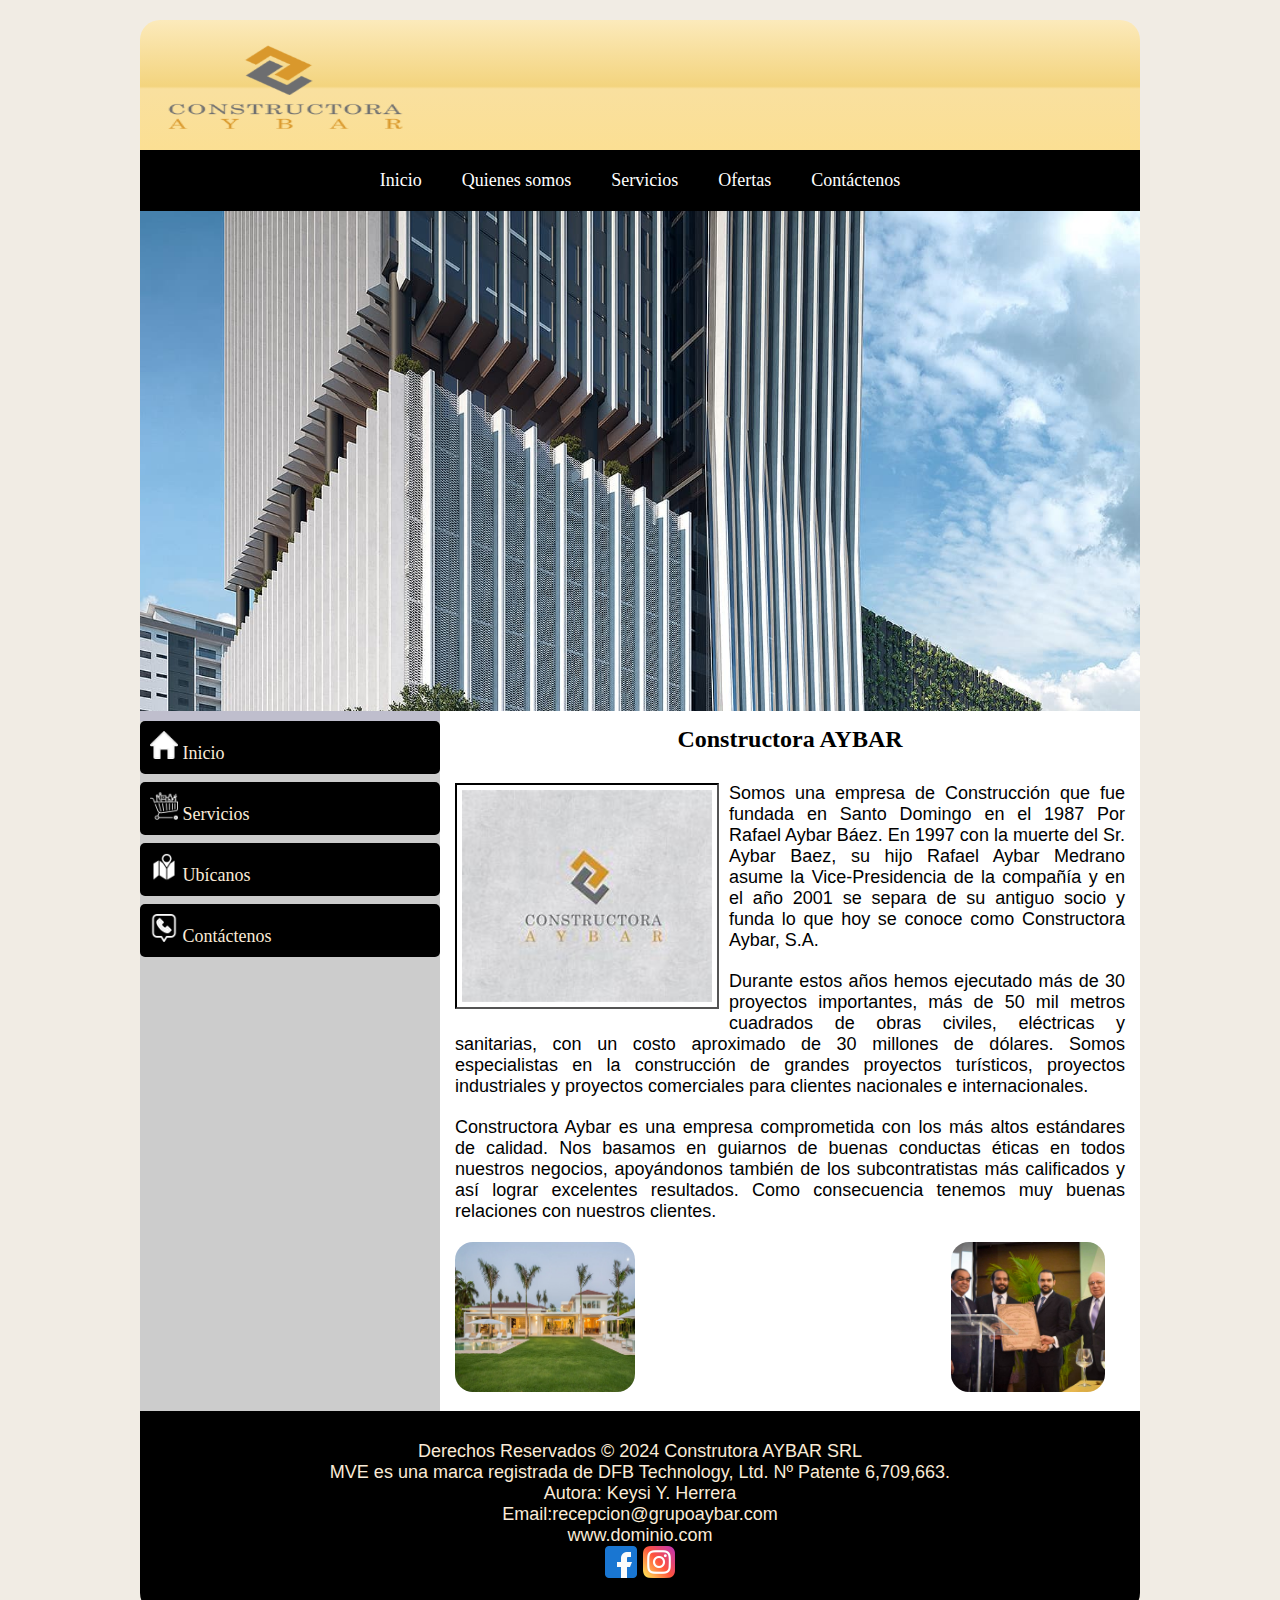
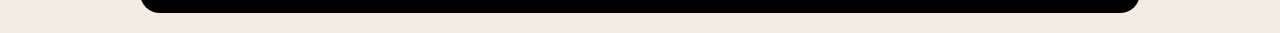
<file: index.html>
<!DOCTYPE html>
<html lang="es">
<head>
	<meta charset="utf-8">
	<meta name="viewport" content="width=device-width, initial-scale=1">
<title>Constructora</title>
<link rel="stylesheet" type="text/css" href="Stilus.css">
</head>  

<body>

<header>
	<!--LOGO--> 
 <section id="logo">
<a href="index.html"><img src="ImagenConst\LogoAybarConstructora80.png" alt="logo"></a>
      <!--LOGO--> 
</section>
</header>



<!--Menu horizontal-->
<nav id="menu-h">
	<ul>
		<li><a href="index.html">Inicio</a></li>
		<li><a href="Quienes somos.html">Quienes somos</a></li>
		<li><a href="Servicios.html"> Servicios</a></li>
		<li><a href="#">Ofertas</a></li>
		<li><a href="#">Contáctenos</a></li>
	</ul>
</nav>
<!--Menu horizontal--> 

<!--BANNER-->
<section id="banner">

	<div class="Slider">
	<ul>
		<li><img src="ImagenConst/MURALESinicia-base-final.jpg"></li>
		<li><img src="ImagenConst/slider 2.jpg"></li>
		<li><img src="ImagenConst/slider3.jpg"></li>
		<li><img src="ImagenConst/slider4.jpg"><embed></li>
	</ul>
	</div>
</section>


<!--BANNER-->


<section id="contenedor">
	<!--Menu-Vertical-->
	<nav id="menu-v">

		<ul>
			<li><a href="#"><img src="ImagenConst/hogar.png"> Inicio</a></li>  
			<li><a href="#"><img src="ImagenConst/Productosimg.png"> Servicios</a></li>
			<li><a href="#"><img src="ImagenConst/Ubicanosimg.png">   Ubícanos</a></li>
			<li><a href="#"><img src="ImagenConst/Contactenos.png">  Contáctenos</a></li>
		</ul>
	</nav>
	
	<!--Menu-Vertical-->



	<!--CONTENIDO-->
<section id="contenido">
	<h2>Constructora AYBAR</h2>

	<img src="ImagenConst/ouyh.jpg" class="img-izq"> 

	<p>Somos una empresa de Construcción que fue fundada en Santo Domingo en el 1987
	   Por Rafael Aybar Báez. En 1997 con la muerte del Sr. Aybar Baez, su hijo Rafael Aybar 
	   Medrano asume la Vice-Presidencia de la compañía y en el año 2001 se separa de su antiguo 
	   socio y funda lo que hoy se conoce como Constructora Aybar, S.A.</p>
	
   <p>Durante estos años hemos ejecutado más de 30 proyectos importantes, más de 50 mil metros 
	cuadrados de obras civiles, eléctricas y sanitarias, con un costo aproximado de 30 millones 
	de dólares. Somos especialistas en la construcción de grandes proyectos turísticos, proyectos 
	industriales y proyectos comerciales para clientes nacionales e internacionales.</p>

	<p>Constructora Aybar es una empresa comprometida con los más altos estándares
		de calidad. Nos basamos en guiarnos de buenas conductas éticas en todos nuestros
		negocios, apoyándonos también de los subcontratistas más calificados y
		así lograr excelentes resultados. Como consecuencia tenemos muy buenas relaciones
		con nuestros clientes.</p>

	<img src="ImagenConst/Captura de pantalla_11-5-2024_15655_www.grupoaybar.com.jpeg" class="img-dw">
	<img src="ImagenConst/indier.jpg" class="img-rig">


</section>
<!--CONTENIDO-->

</section>



<!--PIE DE PAGINA-->
<footer>
Derechos Reservados &copy; 2024 Construtora AYBAR SRL <br>
MVE es una marca registrada de DFB Technology, Ltd. Nº Patente 6,709,663.<br>
Autora: Keysi Y. Herrera<br>
Email:recepcion@grupoaybar.com <br>
www.dominio.com  

<ul>
	<li><a href="https://web.facebook.com/ConstructoraAybar/?_rdc=1&_rdr"><img src="ImagenConst/facebook.png"></a></li>
	<li><a href="https://www.instagram.com/constructoraaybar/"><img src="ImagenConst/instagram.png"></a></li>
</ul>
</footer>
	

<!--PIE DE PAGINA-->


</body>
</html>
</file>
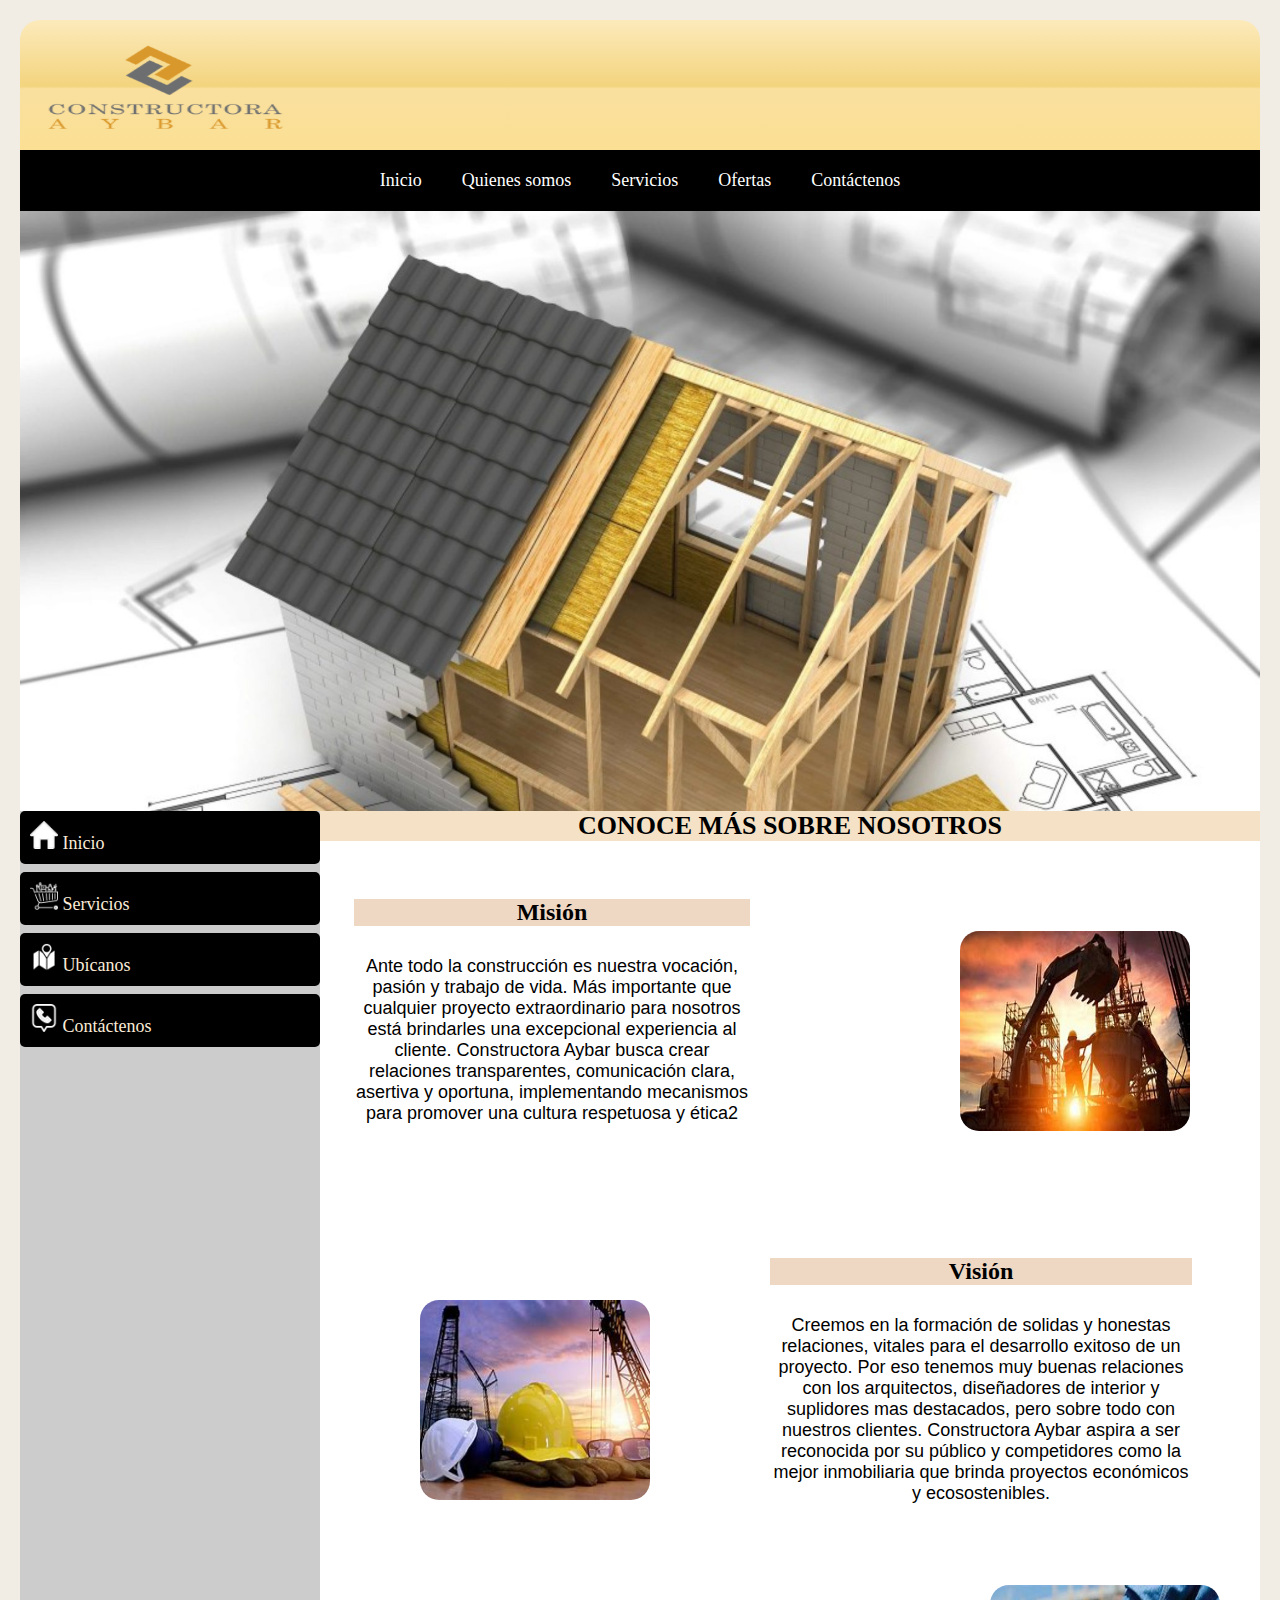
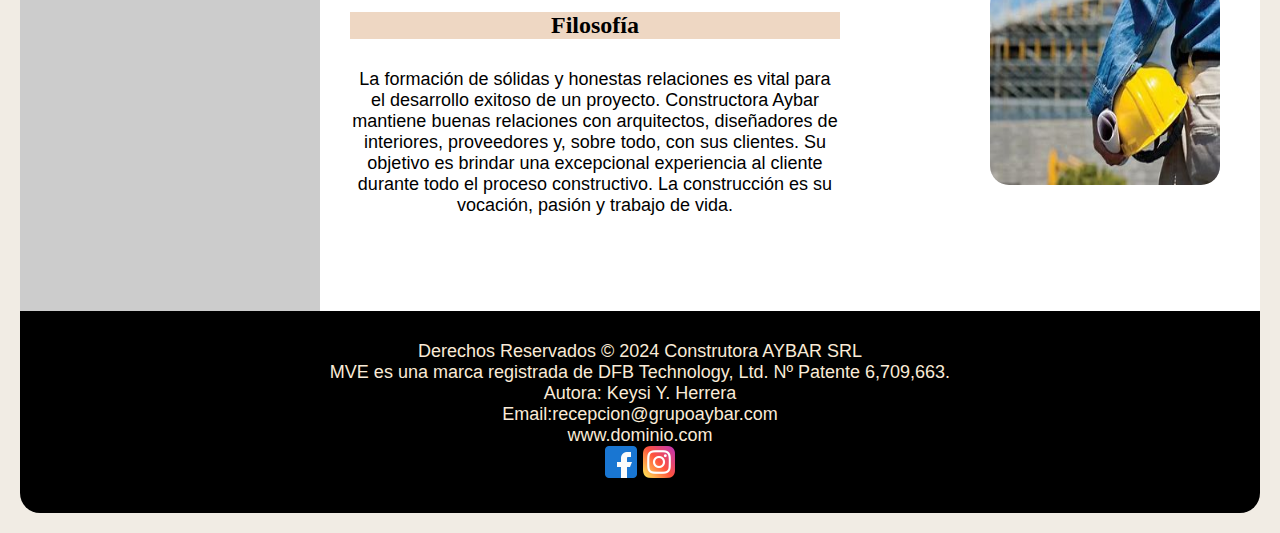
<file: Quienes somos.html>
<!DOCTYPE html>
<html lang="es">
<head>
	<meta charset="utf-8">
	<meta name="viewport" content="width=device-width, initial-scale=1">
<title>Quienes Somos</title>
<link rel="stylesheet" type="text/css" href="Stillw.css">
</head>  

<body>

<header>
	<!--LOGO--> 
 <section id="logo">
<a href="index.html"><img src="ImagenConst\LogoAybarConstructora80.png" alt="logo"></a>
      <!--LOGO--> 
</section>
</header>



<!--Menu horizontal-->
<nav id="menu-h">
	<ul>
		<li><a href="index.html">Inicio</a></li>
		<li><a href="Quienes somos.html">Quienes somos</a></li>
		<li><a href="Servicios.html">Servicios</a></li>
		<li><a href="#">Ofertas</a></li>
		<li><a href="#">Contáctenos</a></li>
	</ul>
</nav>
<!--Menu horizontal--> 

<!--BANNER-->
<section id="banner">

	<div class="Slider">
		<ul>
			<li><img src="ImagenConst/slider8.jpg"></li>
			<li><img src="ImagenConst/slider9.jpg"></li>
			<li><img src="ImagenConst/slider10.jpg"></li>
			<li><img src="ImagenConst/slider11.jpg"><embed></li>
		</ul>
		</div>
</section>
<!--BANNER-->

<section id="contenedor">

	<!--Menu-Vertical-->
	<nav id="menu-v">

		<ul>
			<li><a href="#"><img src="ImagenConst/hogar.png"> Inicio</a></li>
			<li><a href="#"><img src="ImagenConst/Productosimg.png">  Servicios</a></li>
			<li><a href="#"><img src="ImagenConst/Ubicanosimg.png">   Ubícanos</a></li>
			<li><a href="#"><img src="ImagenConst/Contactenos.png">  Contáctenos</a></li>
		</ul>
	</nav>
	
	<!--Menu-Vertical-->



	<!--CONTENIDO-->
	<h1>CONOCE MÁS SOBRE NOSOTROS</h1> 
	<br>



	<div class="Misión">
	<h2>Misión</h2>

	<p>Ante todo la construcción es nuestra vocación, pasión y trabajo de vida. 
	Más importante que cualquier proyecto extraordinario para nosotros está brindarles 
	una excepcional experiencia al cliente. Constructora Aybar busca crear 
	relaciones transparentes, comunicación clara, asertiva y oportuna, implementando 
	mecanismos para promover una cultura respetuosa y ética2</p>
</div>

<br>
<img id="misi" src="ImagenConst/misi.jpg">
<br>

	

<div class="Visión">
<br>
	<h2>Visión</h2>

	<p>Creemos en la formación de solidas y honestas relaciones, vitales para el 
	desarrollo exitoso de un proyecto. Por eso tenemos muy buenas relaciones con los
	arquitectos, diseñadores de interior y suplidores mas destacados, pero sobre
	todo con nuestros clientes. Constructora Aybar aspira a ser reconocida por su público y 
	competidores como la mejor inmobiliaria que brinda proyectos económicos y ecosostenibles.</p>

	</div>
<img id="visi" src="ImagenConst/visi.jpg">
	

	<div class="Valores">
	<h2>Filosofía</h2>

	<p>La formación de sólidas y honestas relaciones es vital para el desarrollo exitoso de un 
		proyecto. Constructora Aybar mantiene buenas relaciones con arquitectos, diseñadores de 
		interiores, proveedores y, sobre todo, con sus clientes. Su objetivo es brindar una excepcional 
		experiencia al cliente durante todo el proceso constructivo. La construcción es su vocación, pasión 
		y trabajo de vida.</p>
	</div>


	<img id="valo" src="ImagenConst/valo.jpg">


</section>
<!--CONTENIDO-->

</section>



<!--PIE DE PAGINA-->
<footer>
	Derechos Reservados &copy; 2024 Construtora AYBAR SRL <br>
	MVE es una marca registrada de DFB Technology, Ltd. Nº Patente 6,709,663.<br>
	Autora: Keysi Y. Herrera<br>
	Email:recepcion@grupoaybar.com <br>
	www.dominio.com  
	
	<ul>
		<li><a href="https://web.facebook.com/ConstructoraAybar/?_rdc=1&_rdr"><img src="ImagenConst/facebook.png"></a></li>
		<li><a href="https://www.instagram.com/constructoraaybar/"><img src="ImagenConst/instagram.png"></a></li>
	</ul>
	</footer>
		
	

<!--PIE DE PAGINA-->


</body>
</html>












</body>
</file>
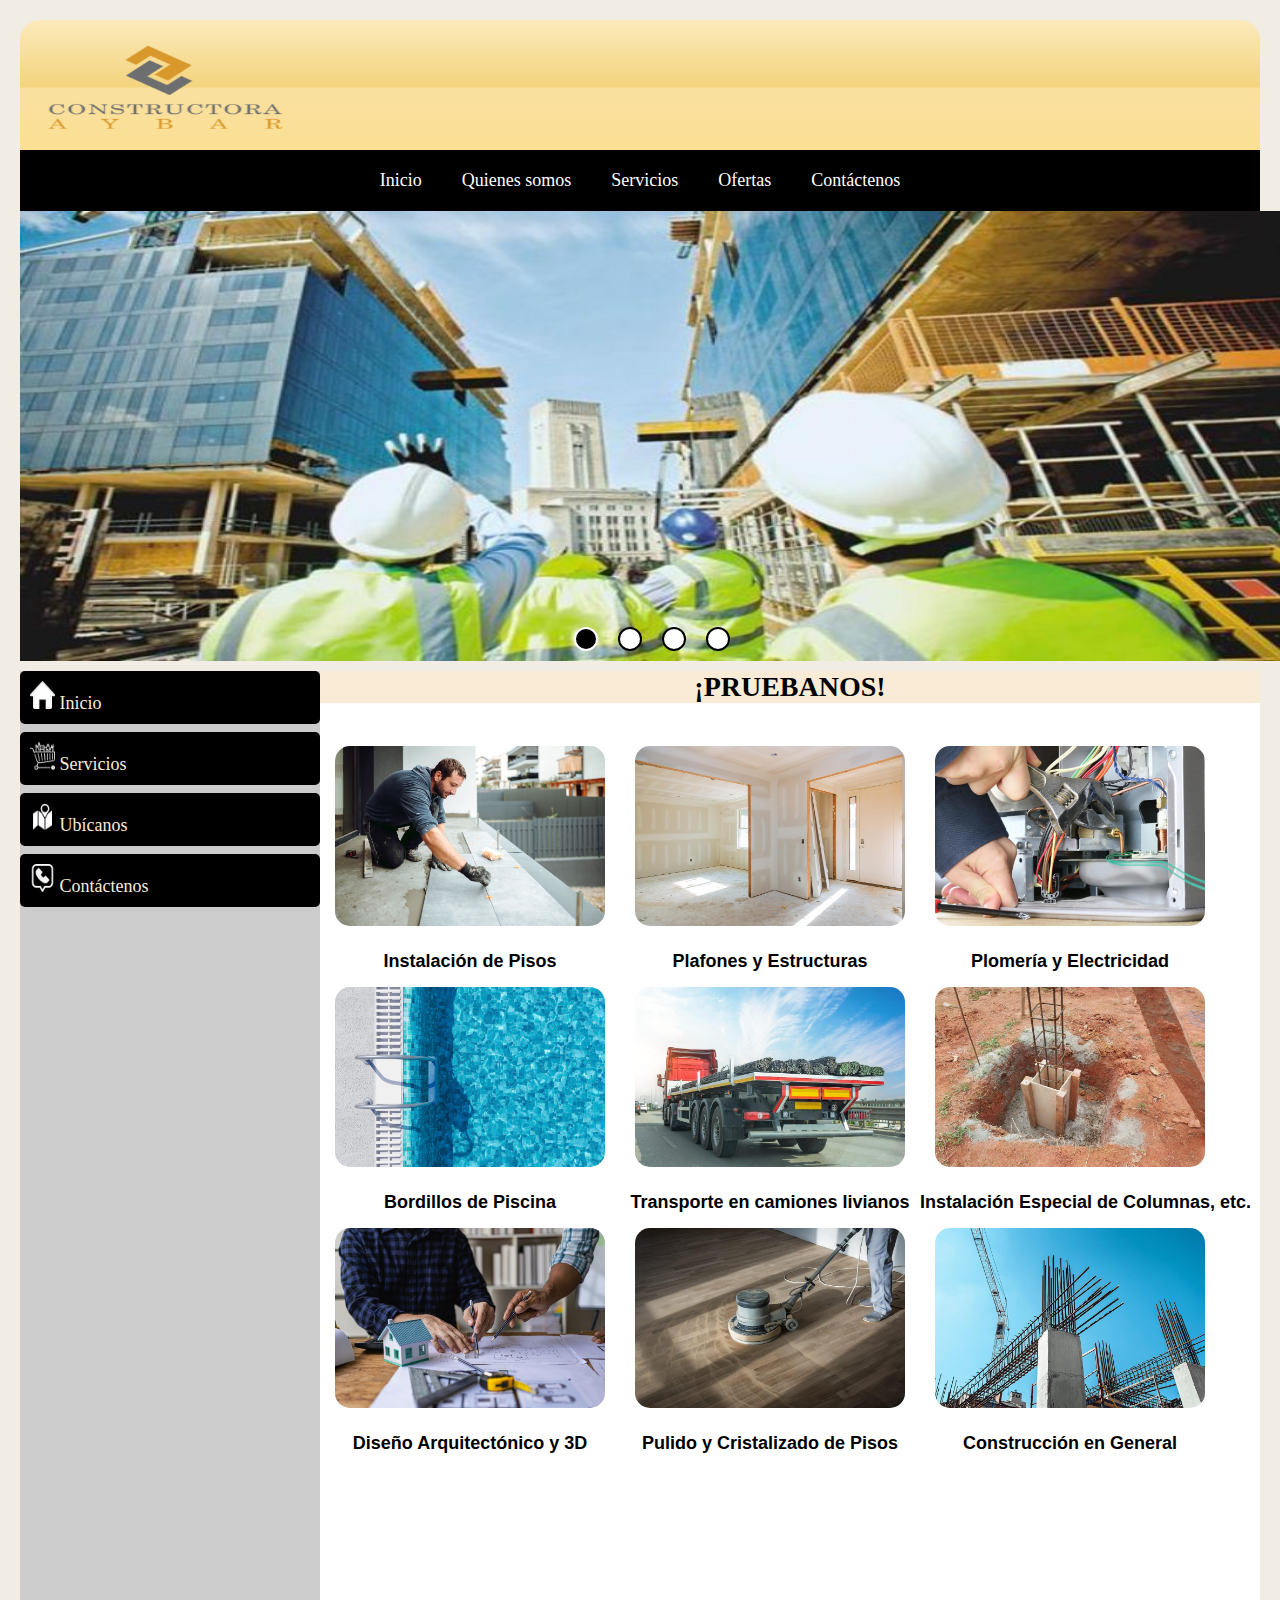
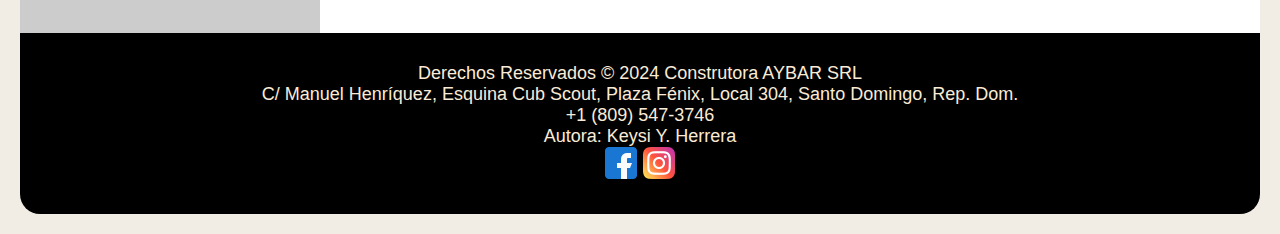
<file: Servicios.html>
<!DOCTYPE html>
<html lang="es">
<head>
	<meta charset="utf-8">
	<meta name="viewport" content="width=device-width, initial-scale=1">
<title>Servicios</title>
<link rel="stylesheet" type="text/css" href="prodcts.css">
</head>  

<body>

<header>
	<!--LOGO--> 
 <section id="logo">
<a href="index.html"><img src="ImagenConst\LogoAybarConstructora80.png" alt="logo"></a>
      <!--LOGO--> 
</section>
</header>



<!--Menu horizontal-->
<nav id="menu-h">
	<ul>
		<li><a href="index.html">Inicio</a></li>
		<li><a href="Quienes somos.html">Quienes somos</a></li>
		<li><a href="Servicios.html">Servicios</a> </li>
		<li><a href="#">Ofertas</a></li>
		<li><a href="#">Contáctenos</a></li>
	</ul>
</nav>
<!--Menu horizontal--> 

<!--BANNER-->
<section id="banner">
	<ul class="Slider">

		<li><input type="radio" id="sbutton1" name="sradio" checked>
			<label for="sbutton1"></label>
			<img src="ImagenConst/normi1.jpg" alt="">
		</li>

		<li><input type="radio" id="sbutton2" name="sradio">
			<label for="sbutton2"></label>
			<img src="ImagenConst/normi2.jpg" alt="">
		</li>


		<li><input type="radio" id="sbutton3" name="sradio">
			<label for="sbutton3"></label>
			<img src="ImagenConst/normi3.jpg" alt="">
		</li>
		
		<li><input type="radio" id="sbutton4" name="sradio">
			<label for="sbutton4"></label>
			<img src="ImagenConst/MURALESinicia-base-final.jpg" alt="">
		</li>
	</ul>

</section>
<!--BANNER-->

<section id="contenedor">

	<!--Menu-Vertical-->
	<nav id="menu-v">

		<ul>
			<li><a href="#"><img src="ImagenConst/hogar.png"> Inicio</a></li>
			<li><a href="#"><img src="ImagenConst/Productosimg.png">  Servicios</a></li>
			<li><a href="#"><img src="ImagenConst/Ubicanosimg.png">   Ubícanos</a></li>
			<li><a href="#"><img src="ImagenConst/Contactenos.png">  Contáctenos</a></li>
		</ul>
	</nav>
	
	<!--Menu-Vertical-->



	<!--CONTENIDO-->

<section id="contenido">
	<h1>¡PRUEBANOS!</h1> 



	<div class="galeria">

		<div class="host1">
		  <img src="ImagenConst/sirve1.jpg" alt="">
		  <p>Instalación de Pisos</p>
		</div>

		<div class="host2">
		  <img src="ImagenConst/sirve2.jpg" alt="">
		  <p>Plafones y Estructuras</p>
		</div>

		<div class="host3">
			<img src="ImagenConst/sirve3.jpg" alt="">
			<p>Plomería y Electricidad</p>
		  </div>
		  
		  <div class="host4">
			<img src="ImagenConst/sirve4.jpg" alt="">
			<p>Bordillos de Piscina</p>
		  </div>

		  <div class="host5">
			  <img src="ImagenConst/sirve5.jpg" alt="">
			  <p>Transporte en camiones livianos</p>
			</div>
		  
		  <div class="host6">
			<img src="ImagenConst/sirve6.jpg" alt="">
			<p>Instalación Especial de Columnas, etc.</p>
		  </div>

		  <div class="host7">
			<img src="ImagenConst/sirve7.jpg" alt="">
			<p>Diseño Arquitectónico y 3D</p>
		  </div>
		  
		  <div class="host8">
			<img src="ImagenConst/sirve8.jpeg" alt="">
			<p>Pulido y Cristalizado de Pisos</p>
		  </div>

		  <div class="host9">
			<img src="ImagenConst/sirve9.jpg" alt="">
			<p>Construcción en General</p>
		  </div>

</section>
<!--CONTENIDO-->

</section>



<!--PIE DE PAGINA-->
<footer>
	Derechos Reservados &copy; 2024 Construtora AYBAR SRL <br>
	C/ Manuel Henríquez, Esquina Cub Scout, Plaza Fénix, Local 304, Santo Domingo, Rep. Dom.<br>
	+1 (809) 547-3746 <br>
	Autora: Keysi Y. Herrera<br>

	
	<ul>
		<li><a href="https://web.facebook.com/ConstructoraAybar/?_rdc=1&_rdr"><img src="ImagenConst/facebook.png"></a></li>
		<li><a href="https://www.instagram.com/constructoraaybar/"><img src="ImagenConst/instagram.png"></a></li>
	</ul>
	</footer>
		
	

<!--PIE DE PAGINA-->


</body>
</html>
</file>
<file: Stilus.css>
*{
    margin: 0;
    padding: 0;
}

body{
    background: rgb(241, 236, 228);
    padding: 20px;
}


/*CABECERA*/
header {
    max-width: 1000px;
    min-height: 130px;
     margin: 0 auto;
     border-radius: 20px  20px 0 0 ;
 /* Permalink - use to edit and share this gradient: https://colorzilla.com/gradient-editor/#fceabb+0,f8b500+51,f9e09f+53,fbdf93+100 */
background: linear-gradient(to bottom,  rgba(252,234,187,1) 0%,rgb(243, 212, 126) 51%,rgba(249,224,159,1) 53%,rgba(251,223,147,1) 100%); /* W3C, IE10+, FF16+, Chrome26+, Opera12+, Safari7+ */

}

#logo{
    width: 320px;
    float: left;
    margin-top: 20px;
    margin-left:20px; 
    animation: 1s entradalogo 1;
}

#logo img{
    width: 250px;
    height: 100px;
}



#logo img:hover {
    filter:saturate(200%)
}

/*CABECERA*/



/*Menu horizontal*/
#menu-h {
    max-width: 1000px;
    min-height: 50px;
    background: black;
    margin: 0 auto;
}

#menu-h ul{
    list-style: none;
    display: flex;
    justify-content:center ;
}


#menu-h a {
    color: #fff;
    display: block;
    padding: 20px;
    text-decoration: none;
    background: #000;
    font-family: Impact;
    font-size: 18px;
}


#menu-h a:hover {
    background: rgb(128, 128, 243); 
}

#menu-h ul ul {
    display: none;
    position: absolute;
}

#menu-h ul li:hover ul{
    display: block; 

}

/*Menu horizontal*/




#banner{
    max-width: 1000px;
    min-height: 180px;
    background: rgb(240, 253, 253);
    margin: 0 auto; 
}



.Slider{
width: 100%;
 height: 500px;
 overflow: hidden;
}

.Slider ul{
    display: flex;
    animation: cambio 20s infinite alternate linear;
    width: 400%;
}

.Slider li {
    width: 100%;
    list-style: none;
}

.Slider img{
    width: 100%;
    height: 100%;
}



#contenedor{
    max-width: 1000px;
    min-height: 700px;
   background: rgba(188, 188, 204, 0.952);
    margin: 0 auto;
}

/*MENU VERTICAL*/

#menu-v{
    margin-top: 10px;
    width: 300px;
    min-height: 690px;
    background: #ccc;
    float: left;
}

#menu-v img{
    height:28px;

}

#menu-v ul {
    list-style: none;
    color:aliceblue;
    padding: 10ppx;
}

#menu-v a {
    display: block;
    color: antiquewhite;
    background: #000;
    padding: 10px;
    text-decoration: none;
    margin-bottom: 8px;
    border-radius: 5px;
    font-family: Impact;
    font-size: 18px;
 
}

#menu-v a:hover{
    background: rgb(135, 135, 252);
}

#menu-v a:hover img{
    animation: 1s rotacion 1;
}



/*MENU VERTICAL*/



/*CONTENIDO*/
#contenido{
    width: 700px;
    min-height: 700px;
    background: #fff;
    float:right ;
    padding: 15px;
    box-sizing: border-box;
}

#contenido h2{
    
    text-align: center;
    margin-bottom: 30px;
    font-family: 'Times New Roman', Times, serif;
}

#contenido p{
    margin-bottom: 20px;
    font-family: Arial;
    font-size: 18px;
    text-align: justify;
}

.img-izq{
    float: left;
    margin-right: 10px;
    margin-bottom: 10px;
    width: 250px;
    border: 2px inset rgb(0, 0, 0);
    padding: 5px;

}

.img-dw {
    width: 154px;
    height: 150px;
    border-radius: 18px;
    float: right;
    margin-right: 20px;
}

.img-rig {
    width: 180px;
    height: 150px;
    border-radius: 18px;
    float: left;
    margin-right: 20px;
}

/*CONTENIDO*/



/*PIE DE PAGINA*/

footer{
    max-width: 1000px;
    background: #000;
    margin: 0 auto;
    border-radius: 0 0 20px 20px;
    color: antiquewhite;
    text-align: center;
    padding: 30px;
    box-sizing: border-box;
    font-family: Arial;
    font-size: 18px;
}


footer img{
    height: 32px;
}

footer li {
    list-style: none;
    display: inline-block;
}


/*PIE DE PAGINA*/


 

/*KEYFRAMES*/

@keyframes entradalogo {
    0%{
        transform: translateY(-200px) ;
    }
}

@keyframes rotacion {

    0%{
        transform: rotate(360deg);
    }
}


@keyframes cambio{
    0% { margin-left:0;}
    20% { margin-left: 0;}

    25% {margin-left: -100%;}
    45% {margin-left: -100%;}

    50% {margin-left: -200%;}
    70% {margin-left: -200%;}
    
    75% {margin-left: -300%;}
    100% {margin-left:-300%;}

}


/*KEYFRAMES*/
</file>
<file: Stillw.css>
*{
    margin: 0;
    padding: 0;
}

body{
    background: rgb(241, 236, 228);
    padding: 20px;
}


/*CABECERA*/
header {
    max-width: 1700px;
    min-height: 130px;
     margin: 0 auto;
     border-radius: 20px  20px 0 0 ;
 /* Permalink - use to edit and share this gradient: https://colorzilla.com/gradient-editor/#fceabb+0,f8b500+51,f9e09f+53,fbdf93+100 */
 background: linear-gradient(to bottom,  rgba(252,234,187,1) 0%,rgb(243, 212, 126) 51%,rgba(249,224,159,1) 53%,rgba(251,223,147,1) 100%); /* W3C, IE10+, FF16+, Chrome26+, Opera12+, Safari7+ */
}

#logo{
    width: 320px;
    float: left;
    margin-top: 20px;
    margin-left:20px ;
    animation: 1s entradalogo 1;
}

#logo img:hover {
    filter: blur(2px);
}


#logo img{
    width: 250px;
    height: 100px;
}

/*CABECERA*/



/*Menu horizontal*/
#menu-h {
    max-width: 1700px;
    min-height: 50px;
    background: black;
    margin: 0 auto;
}

#menu-h ul{
    list-style: none;
    display: flex;
    justify-content:center ;
}


#menu-h a {
    color: #fff;
    display: block;
    padding: 20px;
    text-decoration: none;
    background: #000;
    font-family: Impact;
    font-size: 18px;
}


#menu-h a:hover {
    background: rgb(128, 128, 243); 
}

#menu-h ul ul {
    display: none;
    position: absolute;
}

#menu-h ul li:hover ul{
    display: block;

}

/*Menu horizontal*/




#banner{
    max-width: 1700px;
    min-height: 200px;
    background: rgb(252, 252, 252);
    margin: 0 auto;
}

.Slider{
    width: 100%;
     height: 600px;
     overflow: hidden;
    }
    
    .Slider ul{
        display: flex;
        animation: cambio 20s infinite alternate linear;
        width: 400%;
    }
    
    .Slider li {
        width: 100%;
        list-style: none;
    }
    
    .Slider img{
        width: 100%;
        height: 100%;
    }
    

#contenedor{
   
    max-width: 1700px;
    min-height: 700px;
   background: white;
    margin: 0 auto;
}
#contenedor h2{
    text-align: center;
    margin-bottom: 30px;
}
#contenedor p{
    margin-bottom: 20px;
    font-family: Arial;
    font-size: 18px;
    text-align: center;

}

/*MENU VERTICAL*/

#menu-v{
    width: 300px;
    min-height: 1100px;
    background: #ccc;
    float: left;

}

#menu-v img{
    height:28px;

}

#menu-v ul {
    list-style: none;
    color:aliceblue;
    padding: 10ppx;
}

#menu-v a {
    display: block;
    color: antiquewhite;
    background: #000;
    padding: 10px;
    text-decoration: none;
    margin-bottom: 8px;
    border-radius: 5px;
    font-family: Impact;
    font-size: 18px;
 
}

#menu-v a:hover{
    background: rgb(135, 135, 252);
}

#menu-v a:hover img{
    animation: 1s rotacion 1;
}



/*MENU VERTICAL*/



/*CONTENIDO*/


.img-izq{
    float: left;
    margin-right: 10px;
    margin-bottom: 10px;
    width: 250px;
    border: 2px inset rgb(0, 0, 0);
    padding: 5px;

}

/*CONTENIDO*/



/*PIE DE PAGINA*/

footer{
    max-width: 1700px;
    background: #000;
    margin: 0 auto;
    border-radius: 0 0 20px 20px;
    color: antiquewhite;
    text-align: center;
    padding: 30px;
    box-sizing: border-box;
    font-family: Arial;
    font-size: 18px;
    margin-top: -18px;
}



footer img{
    height: 32px;
}

footer li {
    list-style: none;
    display: inline-block;
}

/*PIE DE PAGINA*/




h1{
    text-align: center;
    background-color: rgb(245, 225, 197);
    font-size: 26px;
    font-family: 'Times New Roman';
}

h2{
    text-align: center;
    background-color: rgb(238, 215, 195); 
    font-family: 'Times New Roman';
}
 
.Misión {
    margin-top: 40px;
    margin-right: 510px;
    margin-left: 334px;
        
}

#misi{
    margin-left: 640px;
    margin-top: -520px;
    width: 230px;
    height: 200px;
    margin-bottom: 45px;
    border-radius: 19px;
}

.Visión {

margin-left: 750px;
margin-right: 68px;
margin-top: 60px;   
}

#visi{
margin-left: 100px;
margin-top: -1200px;
width: 230px;
height: 200px;
border-radius: 19px;
margin-bottom: 38px;
}

.Valores{
    margin-top: 70px;
    margin-right: 420px;
    margin-left: 330px;
}

#valo{
    margin-left: 970px;
    margin-top: -350px;
    width: 230px;
    height: 200px;
    margin-bottom: 140px;
    border-radius: 19px;
}





/*KEYFRAMES*/

@keyframes entradalogo {
    0%{
        transform: translateY(-200px) ;
    }
}

@keyframes rotacion {

    0%{
        transform: rotate(360deg);
    }
}


@keyframes cambio{
    0% { margin-left:0;}
    20% { margin-left: 0;}

    25% {margin-left: -100%;}
    45% {margin-left: -100%;}

    50% {margin-left: -200%;}
    70% {margin-left: -200%;}
    
    75% {margin-left: -300%;}
    100% {margin-left:-300%;}

}


/*KEYFRAMES*/
</file>
<file: prodcts.css>
*{
    margin: 0;
    padding: 0;
}

body{
    background: rgb(241, 236, 228);
    padding: 20px;
}


/*CABECERA*/
header {
    max-width: 1700px;
    min-height: 130px;
     margin: 0 auto;
     border-radius: 20px  20px 0 0 ;
 /* Permalink - use to edit and share this gradient: https://colorzilla.com/gradient-editor/#fceabb+0,f8b500+51,f9e09f+53,fbdf93+100 */
 background: linear-gradient(to bottom,  rgba(252,234,187,1) 0%,rgb(243, 212, 126) 51%,rgba(249,224,159,1) 53%,rgba(251,223,147,1) 100%); /* W3C, IE10+, FF16+, Chrome26+, Opera12+, Safari7+ */
}

#logo{
    width: 320px;
    float: left;
    margin-top: 20px;
    margin-left:20px ;
    animation: 1s entradalogo 1;
}

#logo img:hover {
    filter: blur(2px);
}


#logo img{
    width: 250px;
    height: 100px;
}

/*CABECERA*/



/*Menu horizontal*/
#menu-h {
    max-width: 1700px;
    min-height: 50px;
    background: black;
    margin: 0 auto;
}

#menu-h ul{
    list-style: none;
    display: flex;
    justify-content:center ;
}


#menu-h a {
    color: #fff;
    display: block;
    padding: 20px;
    text-decoration: none;
    background: #000;
    font-family: Impact;
    font-size: 18px;
}


#menu-h a:hover {
    background: rgb(128, 128, 243); 
}

#menu-h ul ul {
    display: none;
    position: absolute;
}

#menu-h ul li:hover ul{
    display: block;

}

/*Menu horizontal*/




#banner{
    max-width: 1700px;
    min-height: 450px;
    background: rgb(252, 252, 252);
    margin: 0 auto;
}

.Slider{
width: 1263px;
height: 450px;
margin: auto; 
position: relative;
list-style: none;
padding: 0;
display: flex;
justify-content: center;
align-items: flex-end;
  }

.Slider img{
    position: absolute;
    top: 0;
    left: 0;  
    width: 100%;
    height: 100%;
    opacity: 0;
    transition: all 0.7s ;
}


.Slider input[type="radio"] {
  display: none;
}


.Slider input[type="radio"]:checked ~ img{
    opacity: 1;

}

.Slider input[type="radio"] + label {
    position: relative;
    z-index: 50;
    margin: 10px;

    display: block;
    width: 20px;
    height: 20px;
    background: rgb(255, 255, 255);
    border-radius:50% ;
    border: 2px solid rgb(0, 0, 0);
    cursor: pointer;

}

.Slider input[type="radio"]:checked + label{
    background: #000;
    border: 2px solid white;
}

  

#contenedor{
    max-width: 1700px;
    min-height: 980px;
   background: white;
    margin: 0 auto;
}
#contenedor h1{
    text-align: center;
    margin-top: 10px;
    font-family:'Times New Roman', Times, serif
}




/*MENU VERTICAL*/

#menu-v{
    width: 300px;
    min-height: 962px;
    background: #ccc;
    float: left;

}

#menu-v img{
    width: 25px;
    height:28px;

}

#menu-v ul {
    list-style: none;
    color:aliceblue;
    padding: 10ppx;
}

#menu-v a {
    display: block;
    color: antiquewhite;
    background: #000;
    padding: 10px;
    text-decoration: none;
    margin-bottom: 8px;
    border-radius: 5px;
    font-family: Impact;
    font-size: 18px;
 
}

#menu-v a:hover{
    background: rgb(135, 135, 252);
}

#menu-v a:hover img{
    animation: 1s rotacion 1;
}



/*MENU VERTICAL*/



/*CONTENIDO*/



#contenido h1{
    background-color: antiquewhite;
    text-align: center;
    margin-bottom: 28px;
    font-size: 28px;
}

#contenido img{
    margin: 15px;
    width: 270px;
    height: 180px;
    border-radius: 15px;
}

.galeria{
    display: flex;
    flex-wrap: wrap;
}

.galeria p {
    margin-top: 6px;
    text-align: center;
    color: #000;
    font-size: 18px;
    font-family: Arial;
    font-weight: bold;
}



/*CONTENIDO*/



/*PIE DE PAGINA*/

footer{
    max-width: 1700px;
    background: #000;
    margin: 0 auto;
    border-radius: 0 0 20px 20px;
    color: antiquewhite;
    text-align: center;
    padding: 30px;
    box-sizing: border-box;
    font-family: Arial;
    font-size: 18px;
    margin-top: -18px;
}



footer img{
    height: 32px;
}

footer li {
    list-style: none;
    display: inline-block;
}

/*PIE DE PAGINA*/

 


/*KEYFRAMES*/

@keyframes entradalogo {
    0%{
        transform: translateY(-200px) ;
    }
}

@keyframes rotacion {

    0%{
        transform: rotate(360deg);
    }
}


@keyframes cambio{
    0% { margin-left:0;}
    20% { margin-left: 0;}

    25% {margin-left: -100%;}
    45% {margin-left: -100%;}

    50% {margin-left: -200%;}
    70% {margin-left: -200%;}
    
    75% {margin-left: -300%;}
    100% {margin-left:-300%;}

}


/*KEYFRAMES*/
</file>
